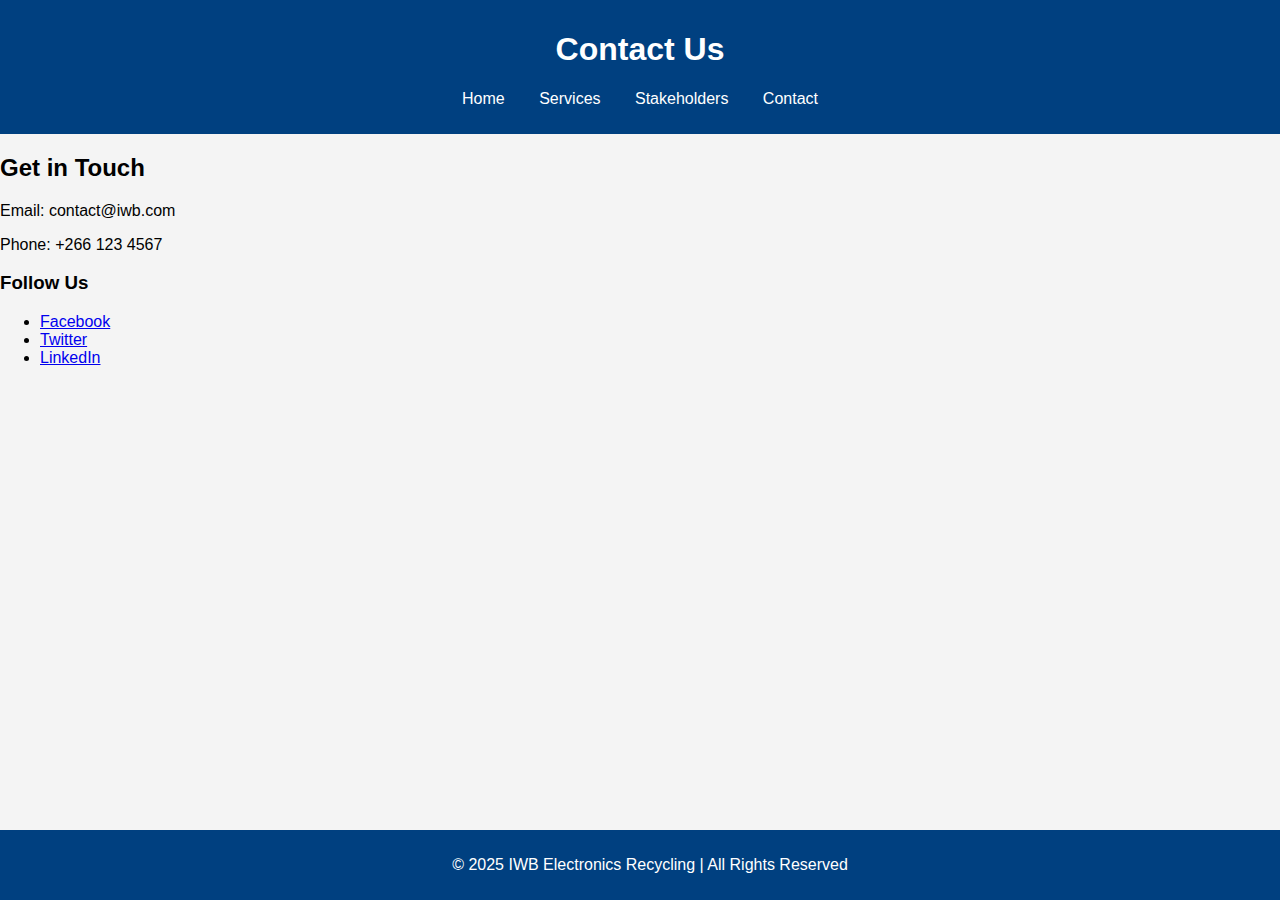
<file: Nicole/contact.html>
<!DOCTYPE html>
<html>
<head>
	<meta charset="utf-8">
	<meta name="viewport" content="width=device-width, initial-scale=1">
	<title>Contact Us</title>
	<link rel="stylesheet"href="styles.css">
</head>
<body>
	<header>
		<h1>Contact Us</h1>
		<nav>
			<ul>
				<li><a href="index.html">Home</a></li>
				<li><a href="services.html">Services</a></li>
				<li><a href="stakeholders.html">Stakeholders</a></li>
				<li><a href="contact.html">Contact</a></li>
			</ul>
		</nav>
	</header>
	<section>
		<h2>Get in Touch</h2>
		<p>Email: contact@iwb.com</p>
		<p>Phone: +266 123 4567</p>
		<h3>Follow Us</h3>
		<ul>
			<li><a href="https://facebook.com/IWB">Facebook</a></li>
			<li><a href="https://twitter.com/IWB">Twitter</a></li>
			<li><a href="https://linked.com/IWB">LinkedIn</a></li>
		</ul>
	</section>
	<footer>
		<p>&copy; 2025 IWB Electronics Recycling | All Rights Reserved</p>
	</footer>

</body>
</html>
</file>
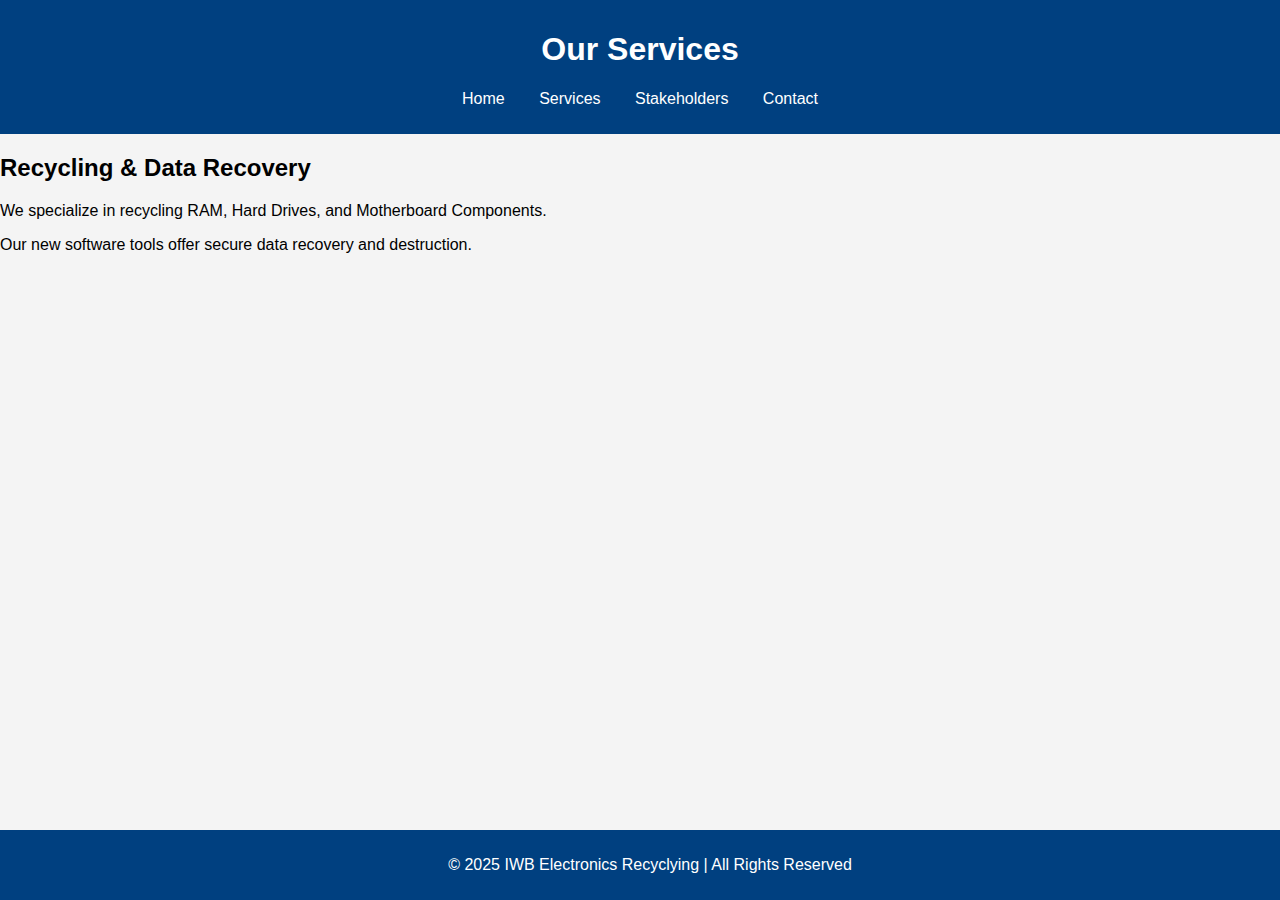
<file: Nicole/services.html>
<!DOCTYPE html>
<html>
<head>
	<meta charset="utf-8">
	<meta name="viewport" content="width=device-width, initial-scale=1">
	<title>Our Services</title>
	<link rel="stylesheet"href="styles.css">
</head>
<body>
	<header>
		<h1>Our Services</h1>
		<nav>
			<ul>
				<li><a href="index.html">Home</a></li>
				<li><a href="services.html">Services</a></li>
				<li><a href="stakeholders.html">Stakeholders</a></li>
				<li><a href="contact.html">Contact</a></li>
			</ul>
		</nav>
	</header>
	<section>
		<h2>Recycling & Data Recovery</h2>
		<p>We specialize in recycling RAM, Hard Drives, and Motherboard Components.</p>
		<p>Our new software tools offer secure data recovery and destruction.</p>
	</section>
	<footer>
		<p>&copy; 2025 IWB Electronics Recyclying | All Rights Reserved</p>
	</footer>


</body>
</html>
</file>
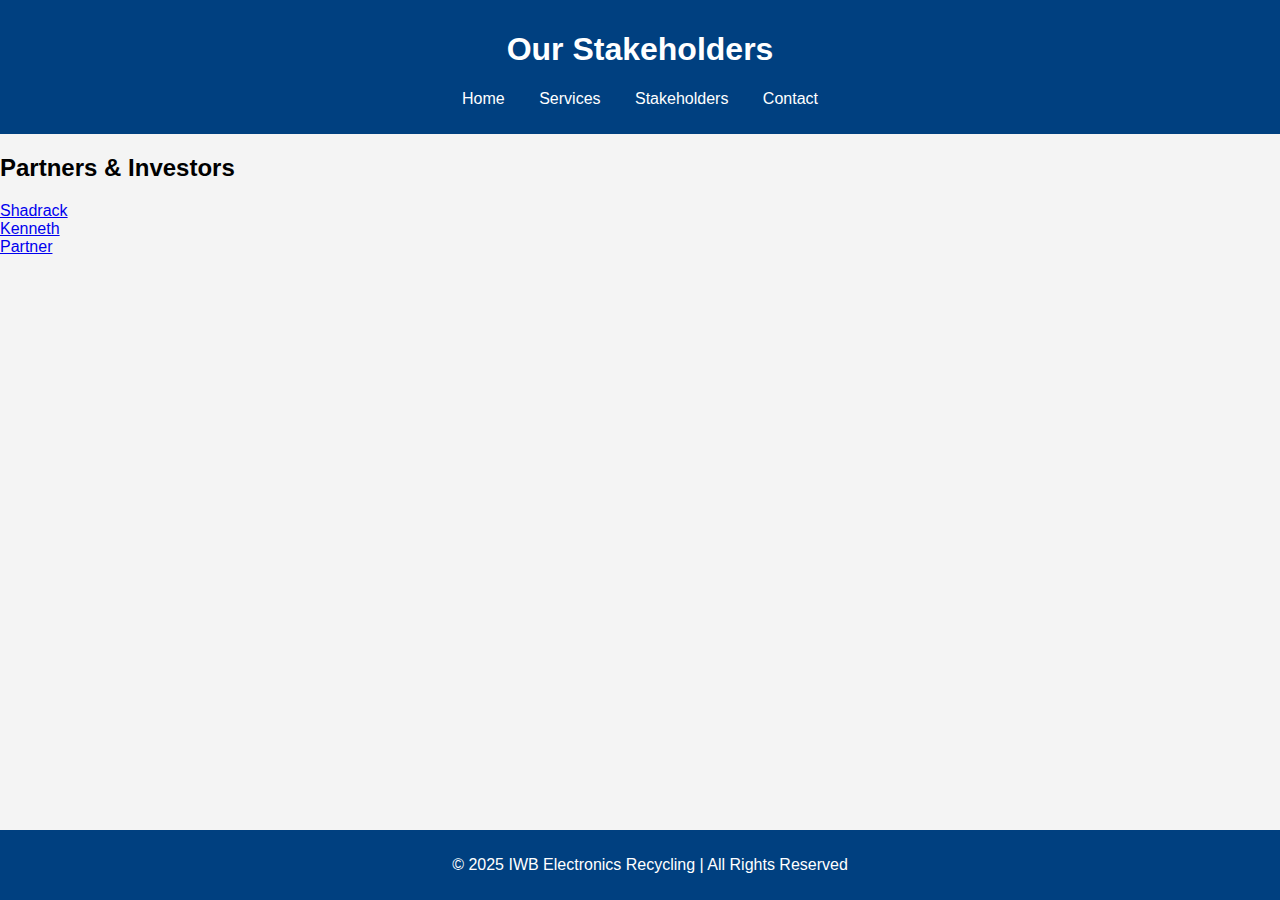
<file: Nicole/stakeholders.html>
<!DOCTYPE html>
<html>
<head>
	<meta charset="utf-8">
	<meta name="viewport" content="width=device-width, initial-scale=1">
	<title>Stakeholders</title>
	<link rel="stylesheet"href="styles.css"
</head>
<body>
	<header>
		<h1>Our Stakeholders</h1>
		<nav>
			<ul>
				<li><a href="index.html">Home</a></li>
				<li><a href="services.html">Services</a></li>
				<li><a href="stakeholders.html">Stakeholders</a></li>
				<li><a href="contact.html">Contact</a></li>
			</ul>
		</nav>
	</header>
	<section>
		<h2>Partners & Investors</h2>
	</ul>
	<li><a href="https://shadrack.com">Shadrack</a></li>
	<li><a href="https://kenneth.com">Kenneth</a></li>
	<li><a href="https://partner3.com">Partner</a></li>
</ul>
	</section>
	<footer>
		<p>&copy; 2025 IWB Electronics Recycling | All Rights Reserved</p>
	</footer>
</body>
</html>
</file>
<file: Nicole/styles.css>
body {
	font-family: Arial, sans-serif;
	margin: 0;
	padding: 0;
	background-color: #f4f4f4;
}
header {
	background : #004080;
	color: white;
	padding: 10px 0;
	text-align: center;
}
nav ul {
	list-style: none;
	padding: 0;
}
nav ul li {
	display: inline;
	margin: 0 15px;
}
nav ul a {
	color: white;
	text-decoration: none;
}
.banner {
	text-align: center;
	padding: 60px 20px;
	background: url('Earth,png')no-repeat center center/cover;
	color: white;
	position: relative;
}
.banner-content {
	background: rgba(0, 0, 0, 0.6); /* Adds a dark overlay for readability */
	display: inline-block;
	padding: 20px;
	border-radius: 8px;
}
.banner h2 {
	font-size: 2.5em;
	margin: 5px 0;
}
.banner {
	font-size: 1.2em;
	margin-top: 20px;
	color: #ff9900;
}
.banner p {
	font-size: 1.2em;
	margin: 5px 0;
}
.btn {
	background: #ff9900;
	padding: 12px 20px;
	color: white;
	text-decoration: none;
	font-weight: bold;
	border-radius: 5px;
	transition: background 0.3s ease-in-out;
	display: inline-block;
	font-size: 1.2em;
}
.btn: hover{
	background: #cc7a00;
}
footer {
	text-align: center;
	background: #004080;
	color: white;
	padding: 10px;
	position: fixed;
	width: 100%;
	bottom: 0;
}
</file>
